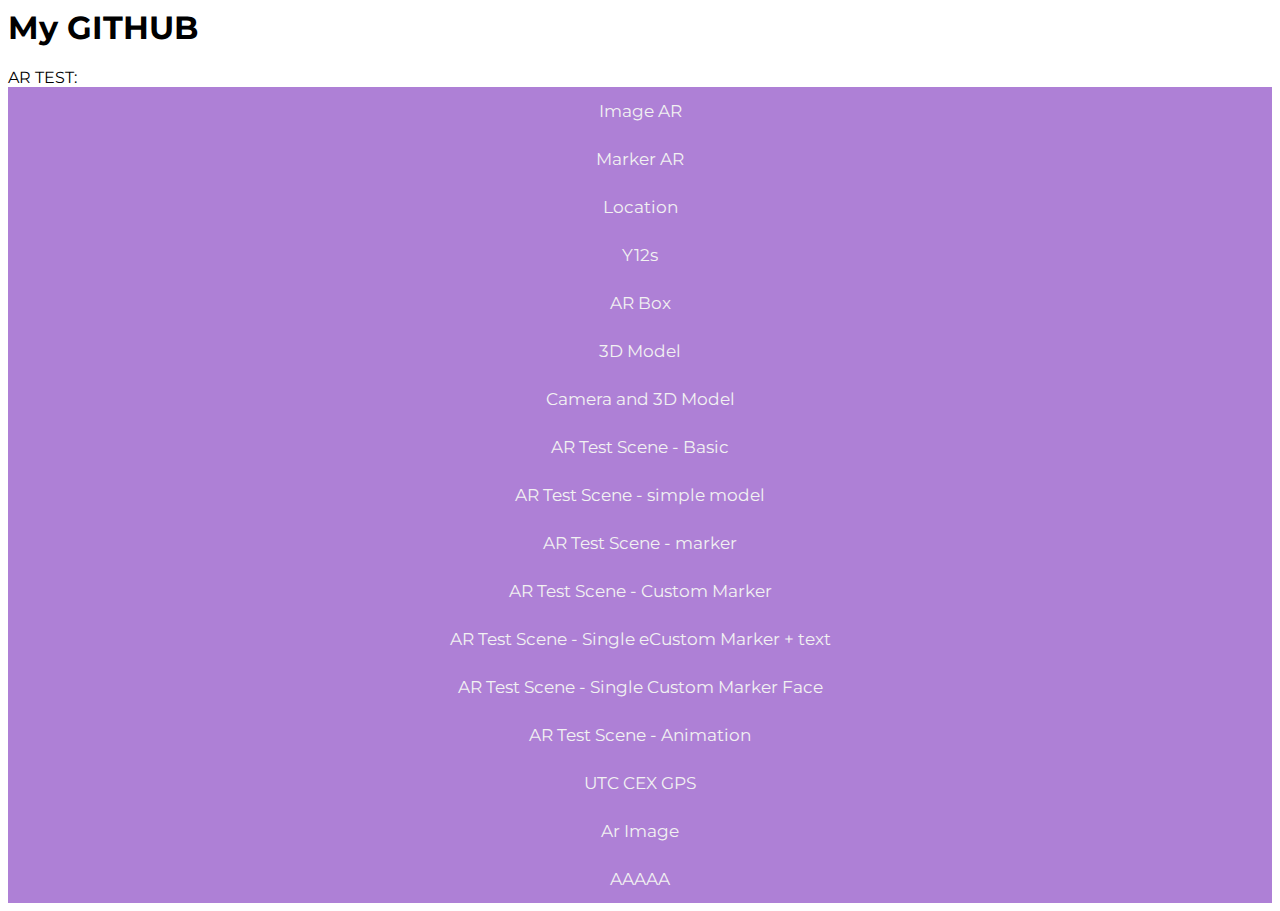
<file: index.html>
<head>
  <link rel="stylesheet" href="style.css">
    <link rel="stylesheet" href="https://fonts.googleapis.com/css?family=Montserrat">
    <style>
      html{
        font-family:"Montserrat";
      }
    </style>
</head>
<body>
<h1> My GITHUB </h1> 
  AR TEST: 
  <div style="margin: 0rem" class="navbar">
  <a href = "artest.html">Image AR</a>     
  <a href = "artest2.html">Marker AR</a> 
  <a href = "arlocation.html">Location</a> 
    
     <a href = "y12test.html">Y12s</a>  
    
  <a href = "artestbox.html">AR Box</a> 
     
  <a href = "AframeModel.html">3D Model</a> 
  <a href = "AFrameCamera.html">Camera and 3D Model</a> 
       
  <a href = "ARTest02.html">AR Test Scene - Basic</a>    
  <a href = "ARTest03.html">AR Test Scene - simple model</a>    
  <a href = "ARTest04.html">AR Test Scene - marker</a>
  <a href = "ARTest05.html">AR Test Scene - Custom Marker</a>
  <a href = "ARTest06.html">AR Test Scene - Single eCustom Marker + text</a>
  <a href = "ARTest07.html">AR Test Scene - Single Custom Marker Face</a>    
  <a href = "ARAnim.html">AR Test Scene - Animation</a>
  <a href = "cexar.html">UTC CEX GPS </a>
  <a href = "arimage.html">Ar Image </a>
    <a href = "PLYG.html">AAAAA </a>
</div> 
</body>
</head>
</file>
<file: style.css>
.navbar a{
  display: block;
  color: #f2f2f2;
  text-align: center;
  padding: 14px 16px;
  text-decoration: none;
  font-size: 17px;
  background-color: #ae80d6;
}
.navbar a:hover {
  background-color: #dddddd;
  color: black;
}
.navbar a:active {
  background-color: #04aa6d;
  color: white;
}
</file>
